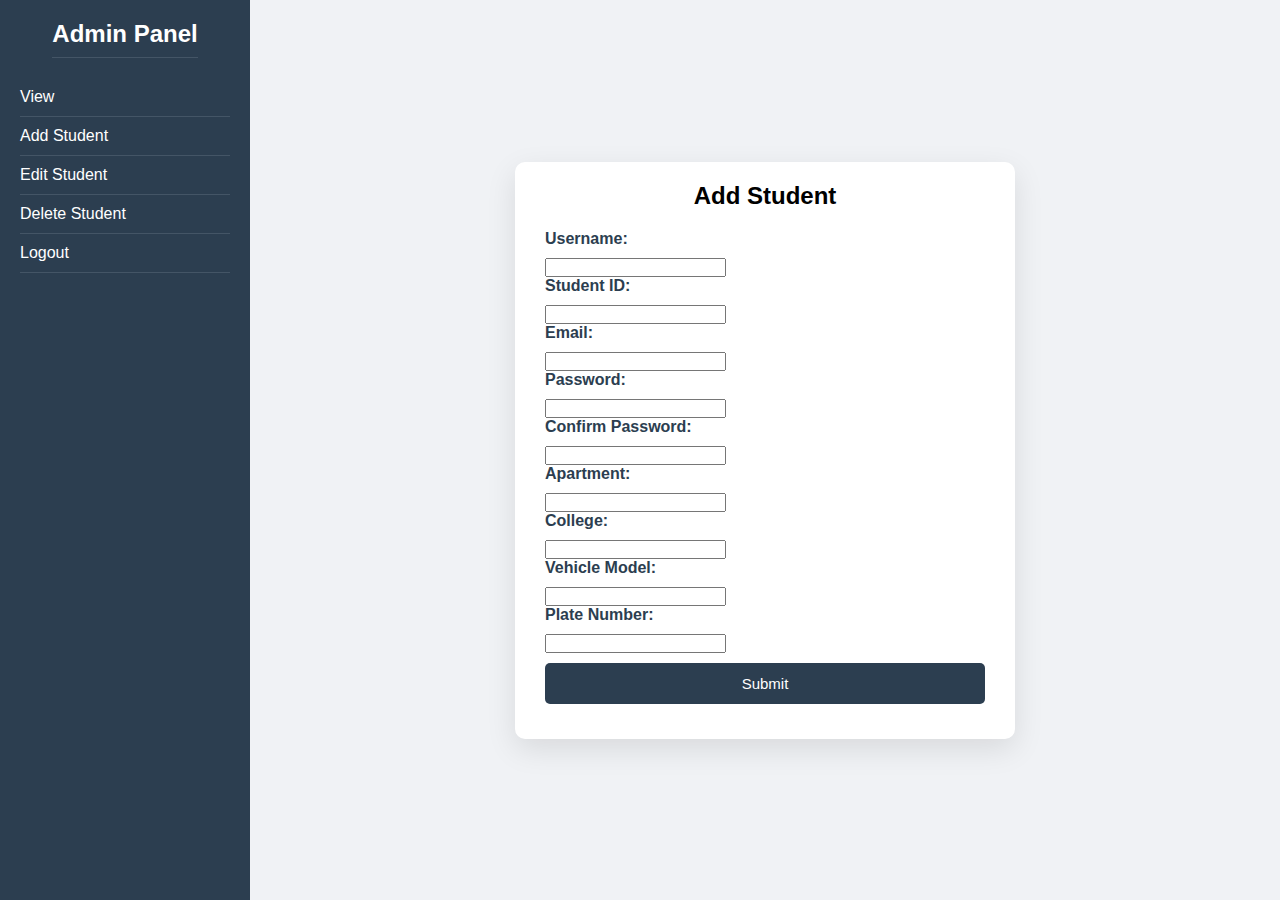
<file: admin/add_student.html>
<!DOCTYPE html>
<html lang="en">
<head>
    <meta charset="UTF-8">
    <title>Add Student</title>
    <link rel="stylesheet" type="text/css" href="../admin/css/style2.css">
</head>
<body>

    <!-- Sidebar -->
    <div class="sidebar">
        <h2><a href="admin_dashboard.html">Admin Panel</a></h2>
        <a href="viewoption_student.html">View</a>
        <a href="add_student.html">Add Student</a>
        <a href="edit_student.html">Edit Student</a>
        <a href="delete_student.html">Delete Student</a>
        <a href="AdminLogin.html">Logout</a>
    </div>

    <!-- Main Content -->
    <div class="main-content">
        <div class="form-container">
            <h2 style="text-align: center; margin-bottom: 20px;">Add Student</h2>
            <form action="add_student.php" method="POST">
                <label>Username:</label>
                <input type="text" name="username" required>

                <label>Student ID:</label>
                <input type="text" name="student_id" required>

                <label>Email:</label>
                <input type="email" name="email" required>

                <label>Password:</label>
                <input type="password" name="password" required>

                <label>Confirm Password:</label>
                <input type="password" name="confirm_password" required>

                <label>Apartment:</label>
                <input type="text" name="apartment">

                <label>College:</label>
                <input type="text" name="college">

                <label>Vehicle Model:</label>
                <input type="text" name="vehicle_model">

                <label>Plate Number:</label>
                <input type="text" name="plate_number">

                <button type="submit">Submit</button>
            </form>
        </div>
    </div>

</body>
</html>
</file>
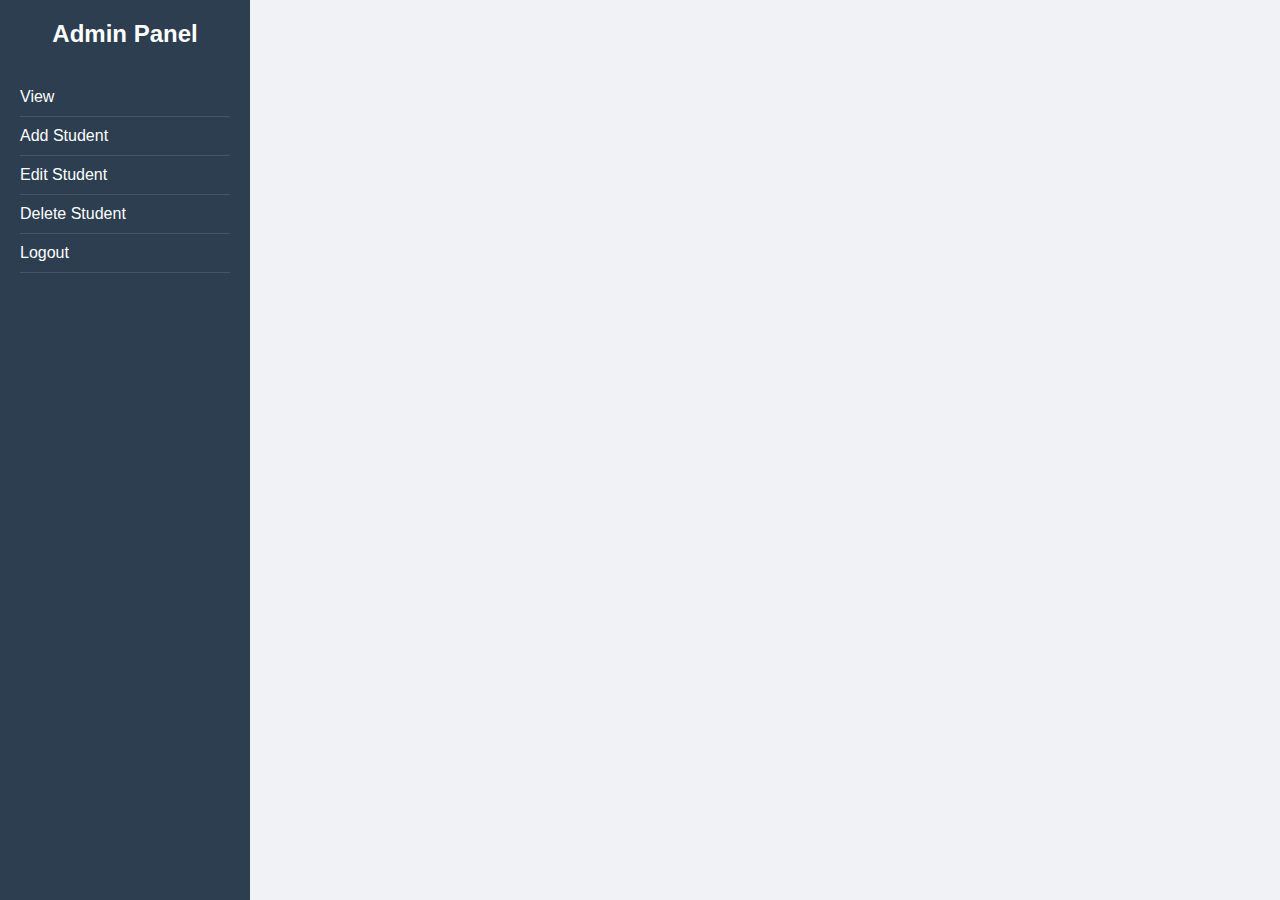
<file: admin/admin_dashboard.html>
<!DOCTYPE html>
<html>
<head>
    <title>Admin Dashboard - UniParkX</title>
    <link rel="stylesheet" type="text/css" href="../admin/css/style2.css">
</head>
<body>
    <div class="sidebar">
        <h2>Admin Panel</h2>
        <a href="viewoption_student.html">View</a>
        <a href="add_student.html">Add Student</a>
        <a href="edit_student.html">Edit Student</a>
        <a href="delete_student.html">Delete Student</a>
        <a href="AdminLogin.html">Logout</a>
    </div>

    <!--<div class="main-content">
        <h2>Student List</h2>
        <div class="search-box">
            <form method="POST" action="view_student.php">
                <input type="text" name="search" placeholder="Search student ID">
                <button type="submit">Search</button>
            </form>
        </div> -->

        <!-- Student table goes here -->
    </div>
</body>
</html>
</file>
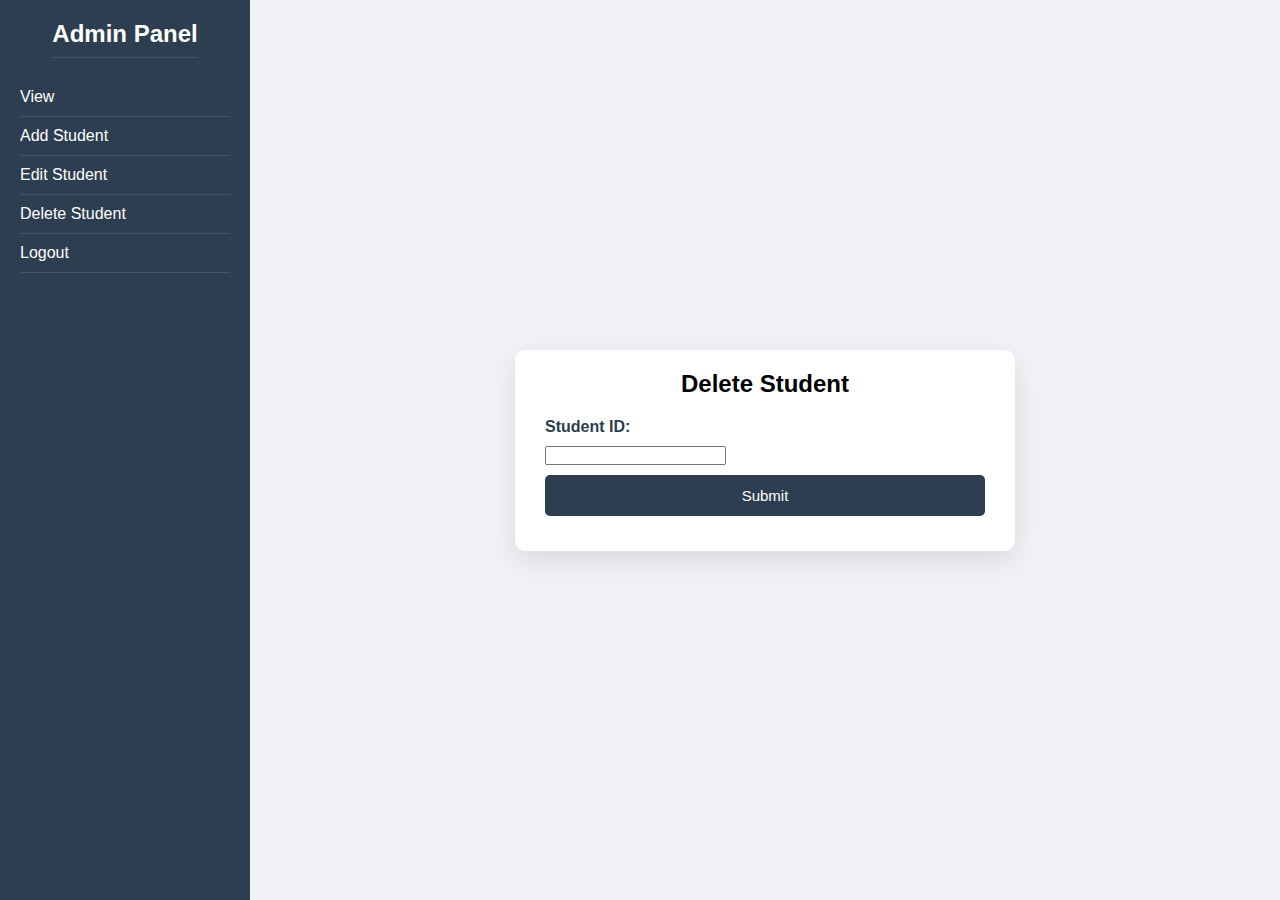
<file: admin/delete_student.html>
<!DOCTYPE html>
<html lang="en">
<head>
    <meta charset="UTF-8">
    <meta name="viewport" content="width=device-width, initial-scale=1.0">
    <title>Delete Student</title>
    <link rel="stylesheet" type="text/css" href="../admin/css/style2.css">
</head>
<body>

    <!-- Sidebar -->
    <div class="sidebar">
        <h2><a href="admin_dashboard.html">Admin Panel</a></h2>
        <a href="viewoption_student.html">View</a>
        <a href="add_student.html">Add Student</a>
        <a href="edit_student.html">Edit Student</a>
        <a href="delete_student.html">Delete Student</a>
        <a href="AdminLogin.html">Logout</a>
    </div>

    <!-- Main Content -->
    <div class="main-content">
        <div class="form-container">
            <h2 style="text-align: center; margin-bottom: 20px;">Delete Student</h2>
            <form action="delete_student.php" method="POST">
                <label>Student ID:</label>
                <input type="text" name="student_id" required>

                <button type="submit">Submit</button>
            </form>
        </div>
    </div>

</body>
</html>
</file>
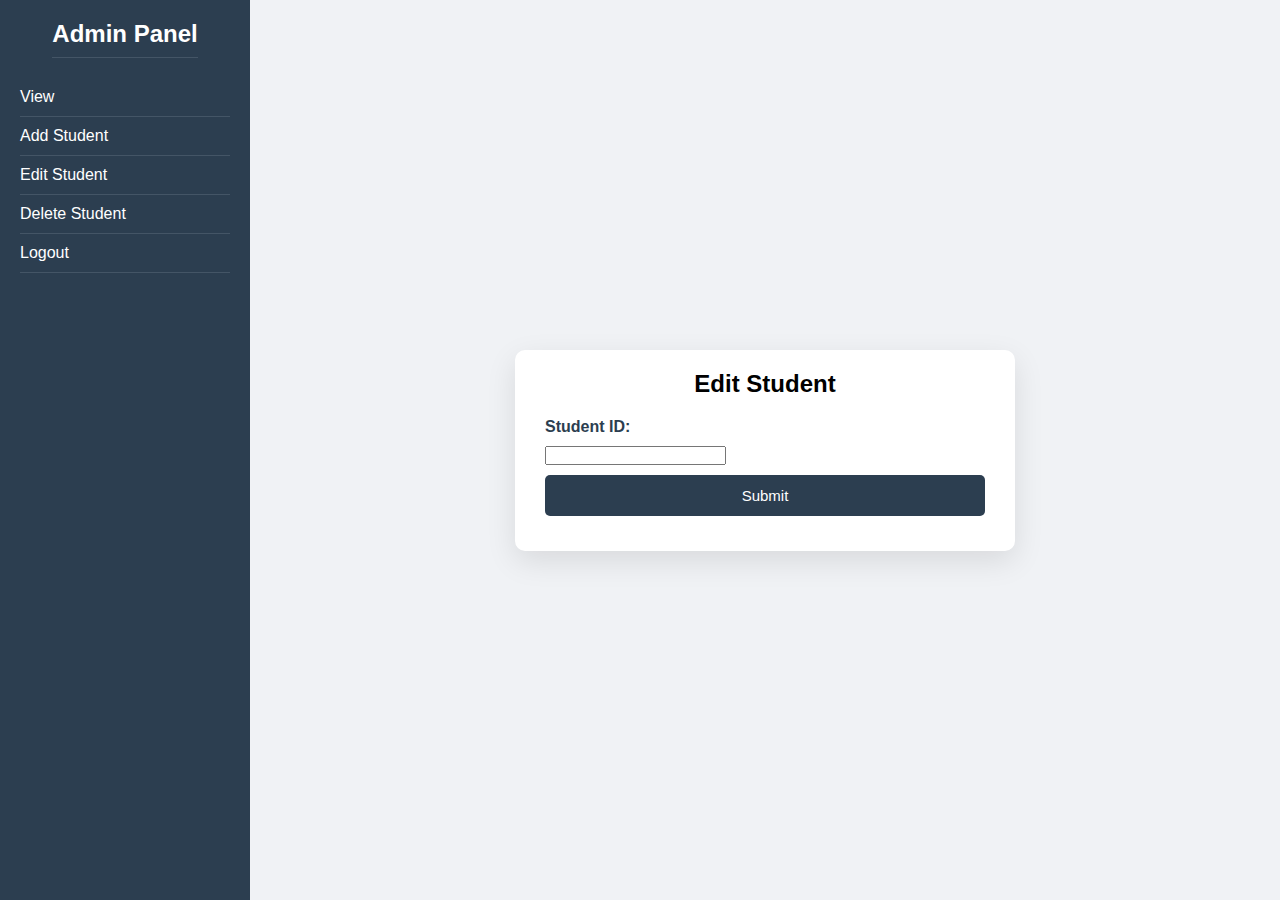
<file: admin/edit_student.html>
<!DOCTYPE html>
<html lang="en">
<head>
    <meta charset="UTF-8">
    <meta name="viewport" content="width=device-width, initial-scale=1.0">
    <title>Edit Student</title>
    <link rel="stylesheet" type="text/css" href="../admin/css/style2.css">
</head>
<body>

    <!-- Sidebar -->
    <div class="sidebar">
        <h2><a href="admin_dashboard.html">Admin Panel</a></h2>
        <a href="viewoption_student.html">View</a>
        <a href="add_student.html">Add Student</a>
        <a href="edit_student.html">Edit Student</a>
        <a href="delete_student.html">Delete Student</a>
        <a href="AdminLogin.html">Logout</a>
    </div>

    <!-- Main Content -->
    <div class="main-content">
        <div class="form-container">
            <h2 style="text-align: center; margin-bottom: 20px;">Edit Student</h2>
            <form action="edit_student.php" method="POST">
                <label>Student ID:</label>
                <input type="text" name="student_id" required>

                <button type="submit">Submit</button>
            </form>
        </div>
    </div>

</body>
</html>
</file>
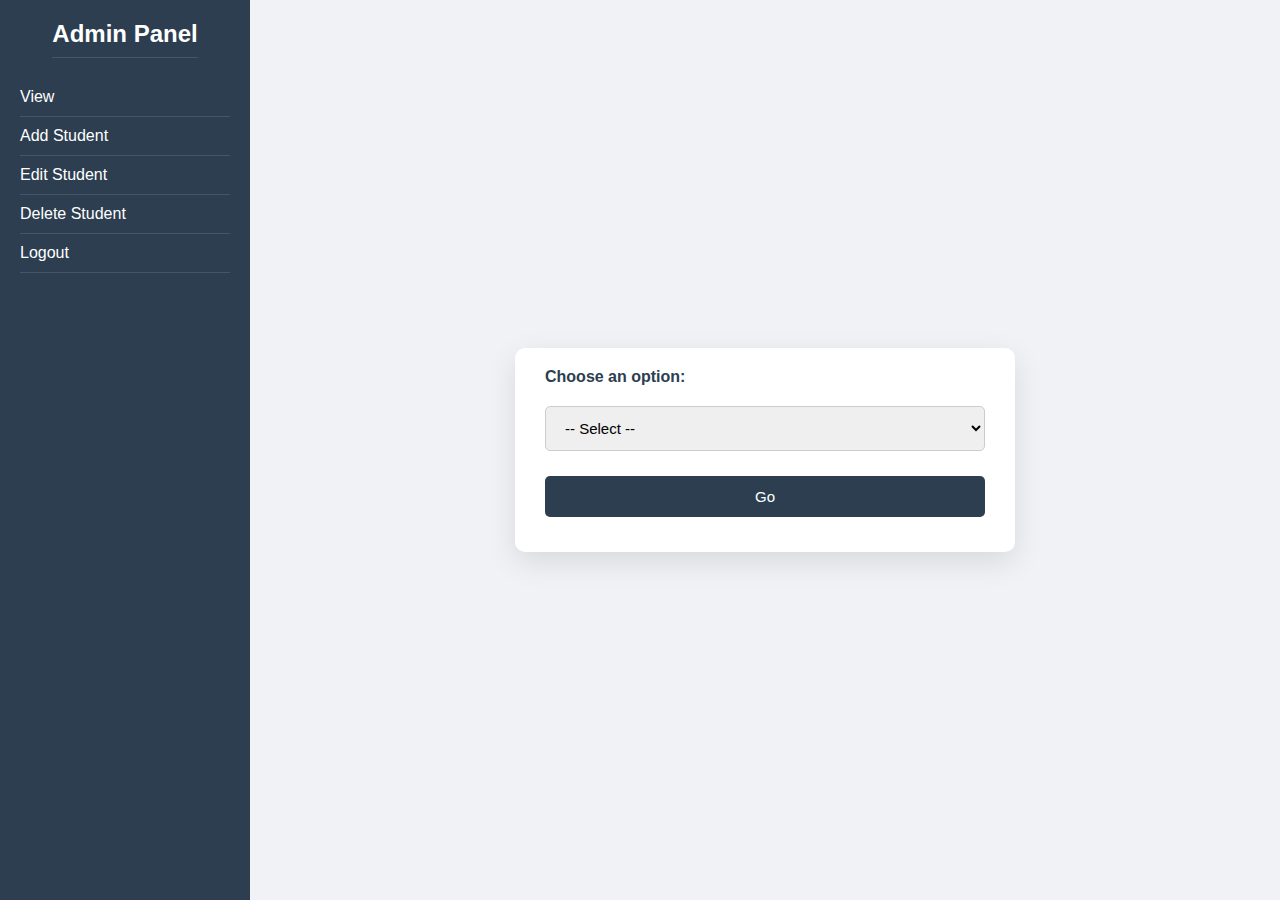
<file: admin/viewoption_student.html>
<!DOCTYPE html>
<html lang="en">
<head>
  <meta charset="UTF-8" />
  <meta name="viewport" content="width=device-width, initial-scale=1.0"/>
  <title>Form with Sidebar</title>
  <link rel="stylesheet" type="text/css" href="../admin/css/style2.css">
</head>
<body>

  <!-- Sidebar -->
  <div class="sidebar">
    <h2><a href="admin_dashboard.html">Admin Panel</a></h2>
    <a href="viewoption_student.html">View</a>
    <a href="add_student.html">Add Student</a>
    <a href="edit_student.html">Edit Student</a>
    <a href="delete_student.html">Delete Student</a>
    <a href="admin_dashboard.html">Logout</a>
  </div>

  <!-- Main Content -->
  <div class="main-content">
    <form action="#" method="GET" id="redirectForm" class="form-container">
      <label for="viewOption">Choose an option:</label>
      <select name="page" id="viewOption">
        <option value="" disabled selected>-- Select --</option>
        <option value="viewall_student.php">View All Students</option>
        <option value="viewselect_student.html">View Selected Student</option>
      </select>
      <button type="submit">Go</button>
    </form>
  </div>

  <script>
    document.getElementById("redirectForm").onsubmit = function(e) {
      e.preventDefault();
      const selectedPage = document.getElementById("viewOption").value;
      if (selectedPage) {
        window.location.href = selectedPage;
      }
    };
  </script>

</body>
</html>
</file>
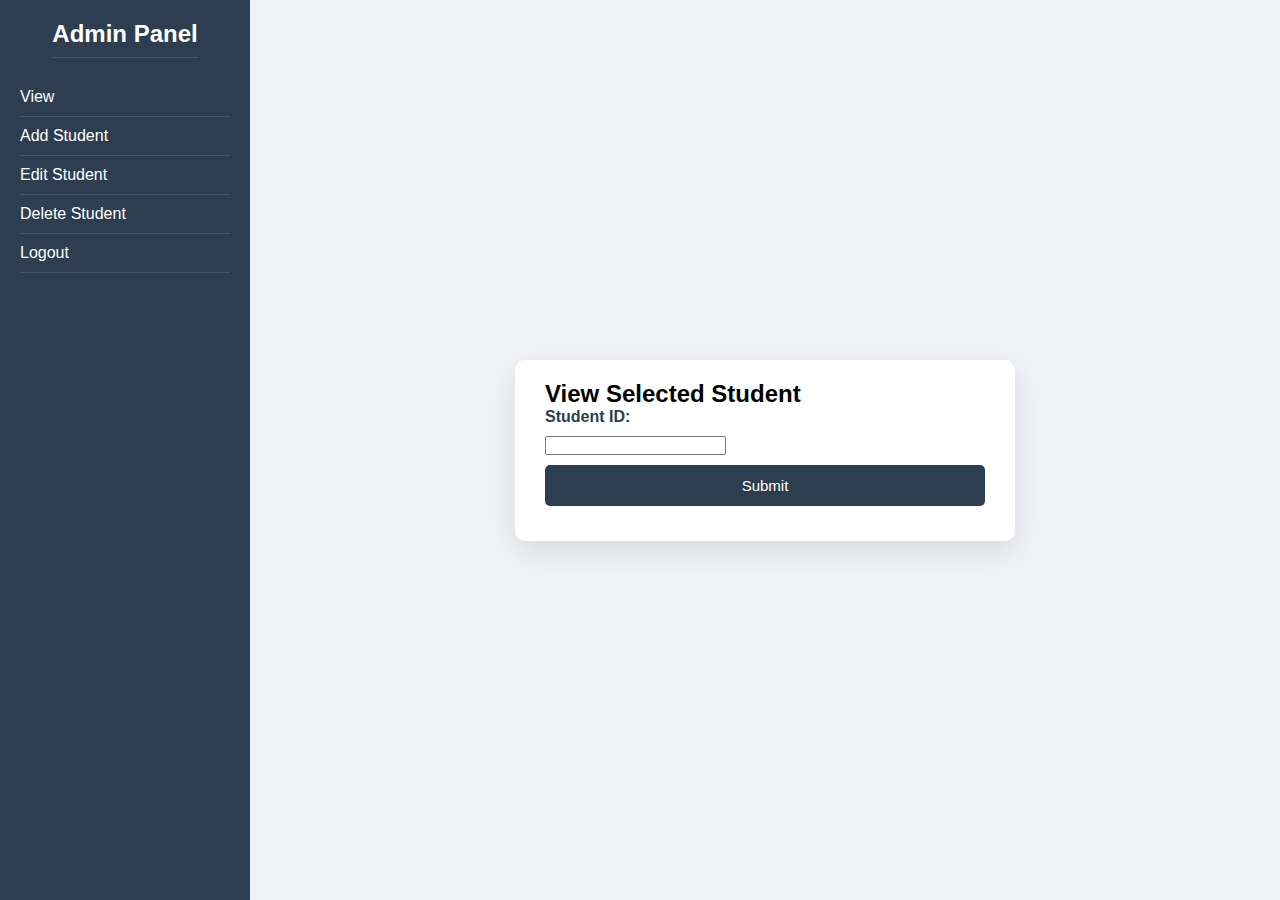
<file: admin/viewselect_student.html>
<!DOCTYPE html>
<html lang="en">
<head>
    <meta charset="UTF-8">
    <meta name="viewport" content="width=device-width, initial-scale=1.0">
    <title>View Selected Student</title>
    <link rel="stylesheet" type="text/css" href="../admin/css/style2.css">
</head>
<body>

    <!-- Sidebar -->
    <div class="sidebar">
    <h2><a href="admin_dashboard.html">Admin Panel</a></h2>
    <a href="viewoption_student.html">View</a>
    <a href="add_student.html">Add Student</a>
    <a href="edit_student.html">Edit Student</a>
    <a href="delete_student.html">Delete Student</a>
    <a href="admin_dashboard.html">Logout</a>
  </div>

    <!-- Main Content -->
    <div class="main-content">
        <div class="form-container">
            <h2 class="center">View Selected Student</h2>
            <form action="view_student.php" method="POST">
                <label for="student_id">Student ID:</label>
                <input type="text" id="student_id" name="student_id" required>

                <button type="submit">Submit</button>
            </form>
        </div>
    </div>

</body>
</html>
</file>
<file: admin/css/style2.css>
* {
      margin: 0;
      padding: 0;
      box-sizing: border-box;
    }

    body {
      font-family: 'Segoe UI', Tahoma, Geneva, Verdana, sans-serif;
      background-color: #f0f2f5;
      height: 100vh;
      display: flex;
    }

    /* Sidebar */
    .sidebar {
      width: 250px;
      background-color: #2c3e50;
      color: #ffffff;
      padding: 20px;
      display: flex;
      flex-direction: column;
    }

    .sidebar h2 {
      font-size: 24px;
      margin-bottom: 30px;
      text-align: center;
    }

    .sidebar a {
      color: #ffffff;
      text-decoration: none;
      padding: 10px 0;
      border-bottom: 1px solid #445566;
      transition: background-color 0.3s;
    }

    .sidebar a:hover {
      background-color: #1a252f;
    }

    /* Main content */
    .main-content {
      flex: 1;
      display: flex;
      justify-content: center;
      align-items: center;
      padding: 40px;
    }

    .form-container {
      width: 100%;
      max-width: 500px;
      background-color: #ffffff;
      padding: 20px 30px;
      border-radius: 10px;
      box-shadow: 0 10px 30px rgba(0, 0, 0, 0.1);
    }

    .form-container label {
      font-size: 16px;
      font-weight: bold;
      display: block;
      margin-bottom: 10px;
      color: #2c3e50;
    }

    .form-container select,
    .form-container button {
      width: 100%;
      padding: 12px 15px;
      margin-top: 10px;
      margin-bottom: 15px;
      border-radius: 5px;
      border: 1px solid #ccc;
      font-size: 15px;
    }

    .form-container button {
      background-color: #2c3e50;
      color: #ffffff;
      border: none;
      cursor: pointer;
    }

    .form-container button:hover {
      background-color: #1a252f;
    }
</file>
